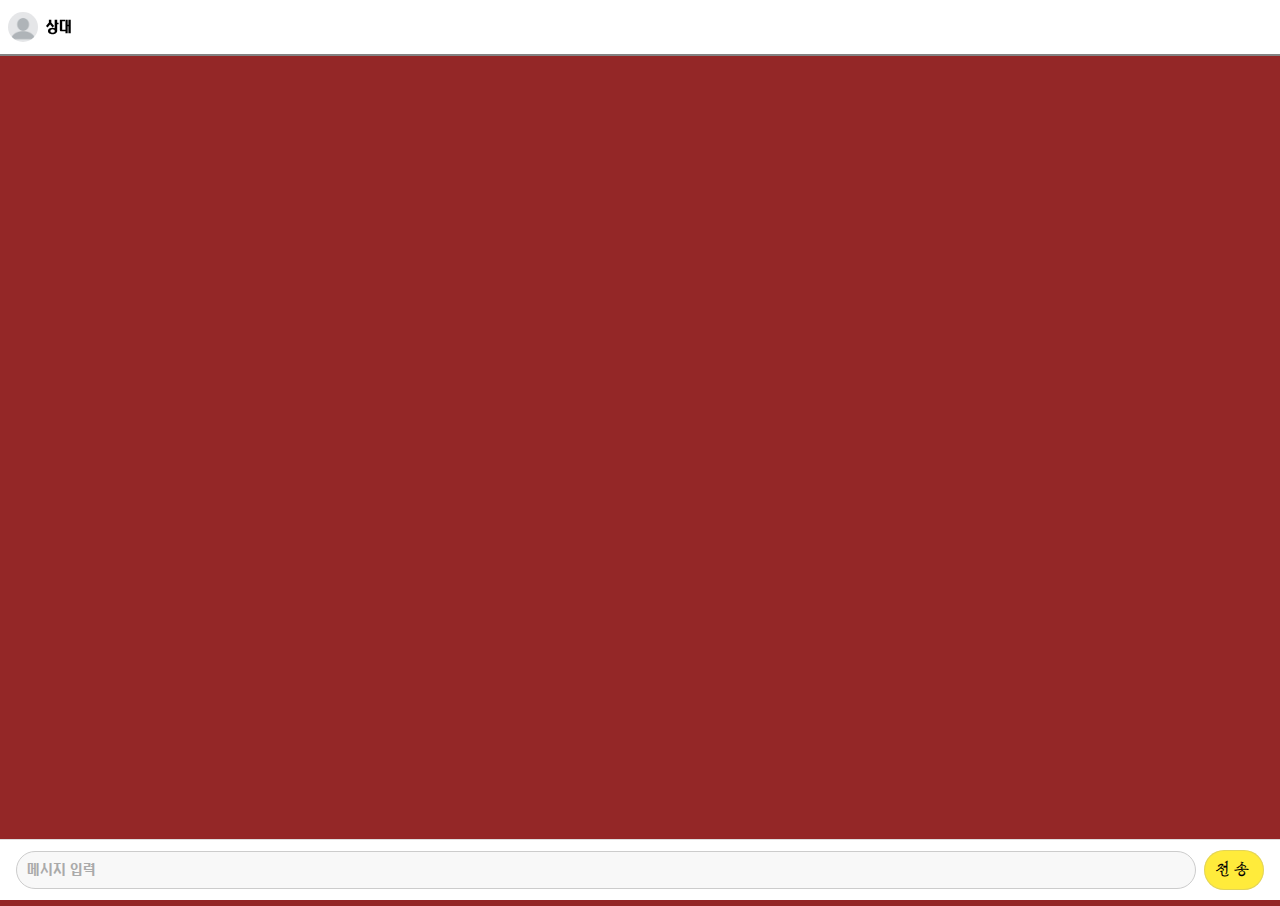
<file: chat.html>
<!DOCTYPE html>
<html lang="ko">
<head>
  <meta charset="UTF-8">
  <title>1:1 채팅</title>
  <link rel="stylesheet" href="assets/css/main.css">
  <style>
    body {
      background-color: #942727;
      margin: 0;
      padding: 0;
      display: flex;
      flex-direction: column;
      height: 100vh;
      overflow: hidden;
    }

    header#header {
      display: flex;
      justify-content: space-between;
      align-items: center;
      padding: 4px 8px;
      border-bottom: 2px solid #838383;
      background-color: #fff;
    }

    #chat-profile {
      display: flex;
      align-items: center;
      gap: 8px;
    }

    .author-avatar {
      width: 30px;
      height: 30px;
      border-radius: 50%;
      object-fit: cover;
    }

    .author-nickname {
      font-weight: bold;
      font-size: 14px;
      color:#000;
    }
    #chat-box {
      flex: 1;
      overflow-y: auto;
      padding: 10px;
      background-color: #942727;
    }

    .message {
      display: flex;
      margin-bottom: 8px;
      max-width: 80%;
      clear: both;
    }

    .me {
      justify-content: flex-end;
      margin-left: auto;
    }

    .them {
      justify-content: flex-start;
    }

    .tokie {
      padding: 8px 12px;
      border-radius: 16px;
      font-size: 14px;
      position: relative;
      white-space: pre-wrap;
      word-break: break-word;
    }

    .me .tokie {
      background-color: #e7a0a0;
      color: #000;
      border-bottom-right-radius: 0;
    }

    .them .tokie {
      background-color: #a0c0e7;
      color: #000;
      border-bottom-left-radius: 0;
    }

    /* 입력창 */
    #chat-input-box {
      display: flex;
      align-items: center;
      padding: 10px 16px;
      border-top: 1px solid #ddd;
      background-color: #fff;
    }

    #chat-input {
      flex: 1;
      padding: 10px;
      border-radius: 20px;
      border: 1px solid #ccc;
      font-size: 14px;
      outline: none;
      color: #000;
    }

    #send-btn {
      margin-left: 8px;
      height: 40px;
      width: 60px;
      padding: 6px 12px;
      font-family: "다카포";
      font-size: 15px;
      background-color: #ffeb3b;
      border: none;
      border-radius: 20px;
      font-weight: bold;
      cursor: pointer;
      display: flex;
      align-items: center;
      justify-content: center;
    }

    /* 스크롤바 */
    .chat-page ::-webkit-scrollbar {
      width: 12px;
      background-color: #838383;
      border-radius: 10px;
    }

    .chat-page ::-webkit-scrollbar-thumb {
      border-radius: 10px;
      background-color: #829cad;
      background-image: -webkit-linear-gradient(90deg,
                        transparent,
                        rgba(0, 0, 0, 0.4) 50%,
                        transparent,
                        transparent);
    }

    .chat-page ::-webkit-scrollbar-track {
      -webkit-box-shadow: inset 0 0 6px rgba(0,0,0,0.9);
      border-radius: 10px;
      background-color: #CCCCCC;
    }
  </style>
</head>

<body class="chat-page">
  <header id="header">
    <div id="chat-profile">
      <img id="chat-avatar" class="author-avatar" src="images/익명.jpg" alt="상대방">
      <span id="chat-nickname" class="author-nickname">상대</span>
    </div>
    
  </header>

  <div id="chat-box"></div>

  <div id="chat-input-box">
    <input type="text" id="chat-input" placeholder="메시지 입력" />
    <button id="send-btn" onclick="sendMessage()">전송</button>
  </div>

  <script>
    const params = new URLSearchParams(location.search);
    const targetId = params.get("target");
    const targetName = params.get("name") || "상대";
    const currentUser = JSON.parse(localStorage.getItem("currentUser"));
    const targetAvatar = params.get("avatar") || "images/익명.jpg";
    document.getElementById("chat-avatar").src = targetAvatar;
    document.getElementById("chat-nickname").textContent = targetName;

    const chatKey = `chat_${currentUser.id}_${targetId}`;
    const reverseChatKey = `chat_${targetId}_${currentUser.id}`;
    const lastReadKey = `lastRead_${targetId}`;

    function loadChat() {
      const chatData = JSON.parse(localStorage.getItem(chatKey)) || [];
      const reverseData = JSON.parse(localStorage.getItem(reverseChatKey)) || [];
      const merged = [...chatData, ...reverseData];
      merged.sort((a, b) => a.time - b.time);

      const chatBox = document.getElementById("chat-box");
      const shouldScroll = chatBox.scrollTop + chatBox.clientHeight >= chatBox.scrollHeight - 10;
      chatBox.innerHTML = "";
      merged.forEach(msg => {
        const wrapper = document.createElement("div");
        wrapper.className = `message ${msg.name === currentUser.nickname ? 'me' : 'them'}`;

        const bubble = document.createElement("div");
        bubble.className = "tokie";
        bubble.textContent = msg.text;

        wrapper.appendChild(bubble);
        chatBox.appendChild(wrapper);
      });

      if (shouldScroll) {
        chatBox.scrollTop = chatBox.scrollHeight;
      }
    }

    function sendMessage() {
      const input = document.getElementById("chat-input");
      const text = input.value.trim();
      if (!text) return;

      const chatData = JSON.parse(localStorage.getItem(chatKey)) || [];
      const msg = {
        text,
        name: currentUser.nickname,
        time: Date.now()
      };
      chatData.push(msg);
      localStorage.setItem(chatKey, JSON.stringify(chatData));

      input.value = "";
      loadChat();
    }

    window.sendMessage = sendMessage;

    document.getElementById("chat-input").addEventListener("keydown", e => {
      if (e.key === "Enter") sendMessage();
    });

    loadChat();
    setInterval(loadChat, 1000);
  </script>

  <script src="assets/js/jquery.min.js"></script>
  <script src="assets/js/browser.min.js"></script>
  <script src="assets/js/breakpoints.min.js"></script>
  <script src="assets/js/util.js"></script>
  <script src="assets/js/main.js"></script>
  <script src="login-status.js" defer></script>
</body>
</html>
</file>
<file: assets/css/main.css>
@import url(fontawesome-all.min.css);
@import url("https://fonts.googleapis.com/css?family=Source+Sans+Pro:400,700|Raleway:400,800,900");
@font-face {
    font-family: '둥근모';
    src: url('../fonts/DungGeunMo.ttf') format('truetype');
  	}

@font-face {
	font-family: '던파';
	src: url('../fonts/DNFBitBitTTF.ttf') format('truetype');
	}
@font-face {
	font-family: '박다현';
	src: url('../fonts/온글잎\ 박다현체.ttf') format('truetype');
	}
@font-face {
	font-family: '무서비';
	src: url('../fonts/A_Font_with_Serifs.ttf') format('truetype');
	}

@font-face {
	font-family: '마포';
	src: url('../fonts/MapoDPP.ttf') format('truetype');
	}

@font-face {
	font-family: '다카포';
	src: url('../fonts/MapoDacapo.ttf') format('truetype');
	}
#header .logo img {
  height: 50px; 
  object-fit: contain;
  padding-left: 1.5em;
  margin-top: 5px;
}

a.logo,
	#header a.logo,
	#header .logo {
	border-bottom: none !important;
}

.SMN_effect-68 a:hover {
  animation: blur-a 3s ease-out infinite;
  text-shadow: 0px 0px 5px #fff, 0px 0px 7px #fff;
}

.logo-img {
  display: inline-block;
}


/* 모바일에서는 이미지 숨기고 글씨 보이게 */
@media screen and (max-width: 768px) {

  #header .logo {
    display: inline-block;
    vertical-align: top !important;
    margin: 0;
    padding: 0;

  }
  #header .logo img {
    vertical-align: top !important;   /* 기준선을 위로 */
    display: inline-block;
    margin-top: 0 !important;
    margin-bottom: 0 !important;
    padding: 0 !important;
    height: 38px;
    overflow: hidden;
  }
  #header {
    overflow: hidden;          
    height: 50px;            
    display: flex;
    align-items: center;
    justify-content: space-between;
    padding: 0 12px;
    box-sizing: border-box;
  }
}

@media screen and (max-width: 768px) {
  #header nav.links {
    display: none;
  }

  #header nav.main ul {
    display: flex;
    justify-content: flex-end;
    align-items: center;
    gap: 10px;
    padding: 0;
    margin: 0;
  }

  #header .main ul li.search {
    display: inline-block !important;
  }
  #header nav.links ul li::after {
    display: none !important;
  }
}


@keyframes blur-a {
  from {
    text-shadow: 0px 0px 10px #fff, 0px 0px 10px #fff, 0px 0px 25px #fff, 0px 0px 25px #fff, 0px 0px 25px #fff, 0px 0px 25px #fff, 0px 0px 25px #fff, 0px 0px 25px #fff, 0px 0px 50px #fff, 0px 0px 50px #fff, 0px 0px 50px #7B96B8, 0px 0px 150px #7B96B8, 0px 10px 100px #7B96B8, 0px 10px 100px #7B96B8, 0px 10px 100px #7B96B8, 0px 10px 100px #7B96B8, 0px -10px 100px #7B96B8, 0px -10px 100px #7B96B8;
  }
}

#intro header p{
	font-size: 30px !important;
	font-family: "다카포";
}

#intro header h2 {
    color: #ffffff;
}

.blurb h2{
	color: #ffffff;
}

html, body, div, span, applet, object,
iframe, h1, h2, h3, h4, h5, h6, p, blockquote,
pre, a, abbr, acronym, address, big, cite,
code, del, dfn, em, img, ins, kbd, q, s, samp,
small, strike, strong, sub, sup, tt, var, b,
u, i, center, dl, dt, dd, ol, ul, li, fieldset,
form, label, legend, table, caption, tbody,
tfoot, thead, tr, th, td, article, aside,
canvas, details, embed, figure, figcaption,
footer, header, hgroup, menu, nav, output, ruby,
section, summary, time, mark, audio, video {
	margin: 0;
	padding: 0;
	border: 0;
	font-size: 100%;
	font: inherit;
	vertical-align: baseline;}

article, aside, details, figcaption, figure,
footer, header, hgroup, menu, nav, section {
	display: block;}

body {
	line-height: 1;
}

ol, ul {
	list-style: none;
}

blockquote, q {
	quotes: none;
}

	blockquote:before, blockquote:after, q:before, q:after {
		content: '';
		content: none;
	}

table {
	border-collapse: collapse;
	border-spacing: 0;
}

body {
	-webkit-text-size-adjust: none;
}

mark {
	background-color: transparent;
	color: inherit;
}

input::-moz-focus-inner {
	border: 0;
	padding: 0;
}

input, select, textarea {
	-moz-appearance: none;
	-webkit-appearance: none;
	-ms-appearance: none;
	appearance: none;
}

/* Basic */

	@-ms-viewport {
		width: device-width;
	}

	body {
		-ms-overflow-style: scrollbar;
	}

	@media screen and (max-width: 480px) {

		html, body {
			min-width: 320px;
		}

	}

	html {
		box-sizing: border-box;
	}

	*, *:before, *:after {
		box-sizing: inherit;
	}

	body {
		background: #730e0e;
	}

		body.is-preload *, body.is-preload *:before, body.is-preload *:after {
			-moz-animation: none !important;
			-webkit-animation: none !important;
			-ms-animation: none !important;
			animation: none !important;
			-moz-transition: none !important;
			-webkit-transition: none !important;
			-ms-transition: none !important;
			transition: none !important;
		}

/* Type */
	.blurb p { /*어바웃*/
		color: #fcfcfc;
		font-family: "둥근모", Helvetica, sans-serif;
		font-size: 14pt;
		font-weight: 400;
		line-height: 1.75;
	}
	body, input, select, textarea {
		color: #fff3f4;
		font-family: "마포", Helvetica, sans-serif;
		font-size: 14pt;
		font-weight: 400;
		line-height: 1.75;
	}

		@media screen and (max-width: 1680px) {

			body, input, select, textarea {
				font-size: 12pt;
			}

		}

		@media screen and (max-width: 1280px) {

			body, input, select, textarea {
				font-size: 12pt;
			}

		}

		@media screen and (max-width: 980px) {

			body, input, select, textarea {
				font-size: 12pt;
			}

		}

		@media screen and (max-width: 736px) {

			body, input, select, textarea {
				font-size: 12pt;
			}

		}

		@media screen and (max-width: 480px) {

			body, input, select, textarea {
				font-size: 12pt;
			}

		}

	a {
		-moz-transition: color 0.2s ease, border-bottom-color 0.2s ease;
		-webkit-transition: color 0.2s ease, border-bottom-color 0.2s ease;
		-ms-transition: color 0.2s ease, border-bottom-color 0.2s ease;
		transition: color 0.2s ease, border-bottom-color 0.2s ease;
		/*border-bottom: dotted 1px rgba(160, 160, 160, 0.65);*/
		color: inherit;
		text-decoration: none;
	}

		a:before {
			-moz-transition: color 0.2s ease;
			-webkit-transition: color 0.2s ease;
			-ms-transition: color 0.2s ease;
			transition: color 0.2s ease;
		}

		a:hover {
			border-bottom-color: transparent;
			color: #d80c0c !important;
		}

			a:hover:before {
				color: #2ebaae !important;
			}

	strong, b {
		color: #d6d6d6;
		font-weight: 700;
	}

	em, i {
		font-style: italic;
	}

	p {
		margin: 0 0 2em 0;
	}

	h1, h2, h3, h4, h5, h6 {
		color: #ac5e65;
		font-family: "둥근모", Helvetica, sans-serif;
		font-weight: 800;
		letter-spacing: 0.25em;
		line-height: 1.65;
		margin: 0 0 1em 0;
		text-transform: uppercase;
	}

		h1 a, h2 a, h3 a, h4 a, h5 a, h6 a {
			color: inherit;
			border-bottom: 0;
		}

	h2 {
		font-size: 1.1em;
	}

	h3 {
		font-size: 0.9em;
	}

	h4 {
		font-size: 0.7em;
	}

	h5 {
		font-size: 0.7em;
	}

	h6 {
		font-size: 0.7em;
	}

	sub {
		font-size: 0.8em;
		position: relative;
		top: 0.5em;
	}

	sup {
		font-size: 0.8em;
		position: relative;
		top: -0.5em;
	}

	blockquote {
		border-left: solid 4px rgba(160, 160, 160, 0.3);
		font-style: italic;
		margin: 0 0 2em 0;
		padding: 0.5em 0 0.5em 2em;
	}

	code {
		background: rgba(160, 160, 160, 0.075);
		border: solid 1px rgba(160, 160, 160, 0.3);
		font-family: "Courier New", monospace;
		font-size: 0.9em;
		margin: 0 0.25em;
		padding: 0.25em 0.65em;
	}

	pre {
		-webkit-overflow-scrolling: touch;
		font-family: "Courier New", monospace;
		font-size: 0.9em;
		margin: 0 0 2em 0;
	}

		pre code {
			display: block;
			line-height: 1.75em;
			padding: 1em 1.5em;
			overflow-x: auto;
		}

	hr {
		border: 0;
		border-bottom: solid 1px rgba(160, 160, 160, 0.3);
		margin: 2em 0;
	}

		hr.major {
			margin: 3em 0;
		}

	.align-left {
		text-align: left;
	}

	.align-center {
		text-align: center;
	}

	.align-right {
		text-align: right;
	}

/* Row */

	.row {
		display: flex;
		flex-wrap: wrap;
		box-sizing: border-box;
		align-items: stretch;
	}

		.row > * {
			box-sizing: border-box;
		}

		.row.gtr-uniform > * > :last-child {
			margin-bottom: 0;
		}

		.row.aln-left {
			justify-content: flex-start;
		}

		.row.aln-center {
			justify-content: center;
		}

		.row.aln-right {
			justify-content: flex-end;
		}

		.row.aln-top {
			align-items: flex-start;
		}

		.row.aln-middle {
			align-items: center;
		}

		.row.aln-bottom {
			align-items: flex-end;
		}

		.row > .imp {
			order: -1;
		}

		.row > .col-1 {
			width: 8.33333%;
		}

		.row > .off-1 {
			margin-left: 8.33333%;
		}

		.row > .col-2 {
			width: 16.66667%;
		}

		.row > .off-2 {
			margin-left: 16.66667%;
		}

		.row > .col-3 {
			width: 25%;
		}

		.row > .off-3 {
			margin-left: 25%;
		}

		.row > .col-4 {
			width: 33.33333%;
		}

		.row > .off-4 {
			margin-left: 33.33333%;
		}

		.row > .col-5 {
			width: 41.66667%;
		}

		.row > .off-5 {
			margin-left: 41.66667%;
		}

		.row > .col-6 {
			width: 50%;
		}

		.row > .off-6 {
			margin-left: 50%;
		}

		.row > .col-7 {
			width: 58.33333%;
		}

		.row > .off-7 {
			margin-left: 58.33333%;
		}

		.row > .col-8 {
			width: 66.66667%;
		}

		.row > .off-8 {
			margin-left: 66.66667%;
		}

		.row > .col-9 {
			width: 75%;
		}

		.row > .off-9 {
			margin-left: 75%;
		}

		.row > .col-10 {
			width: 83.33333%;
		}

		.row > .off-10 {
			margin-left: 83.33333%;
		}

		.row > .col-11 {
			width: 91.66667%;
		}

		.row > .off-11 {
			margin-left: 91.66667%;
		}

		.row > .col-12 {
			width: 100%;
		}

		.row > .off-12 {
			margin-left: 100%;
		}

		.row.gtr-0 {
			margin-top: 0;
			margin-left: 0em;
		}

			.row.gtr-0 > * {
				padding: 0 0 0 0em;
			}

			.row.gtr-0.gtr-uniform {
				margin-top: 0em;
			}

				.row.gtr-0.gtr-uniform > * {
					padding-top: 0em;
				}

		.row.gtr-25 {
			margin-top: 0;
			margin-left: -0.25em;
		}

			.row.gtr-25 > * {
				padding: 0 0 0 0.25em;
			}

			.row.gtr-25.gtr-uniform {
				margin-top: -0.25em;
			}

				.row.gtr-25.gtr-uniform > * {
					padding-top: 0.25em;
				}

		.row.gtr-50 {
			margin-top: 0;
			margin-left: -0.5em;
		}

			.row.gtr-50 > * {
				padding: 0 0 0 0.5em;
			}

			.row.gtr-50.gtr-uniform {
				margin-top: -0.5em;
			}

				.row.gtr-50.gtr-uniform > * {
					padding-top: 0.5em;
				}

		.row {
			margin-top: 0;
			margin-left: -1em;
		}

			.row > * {
				padding: 0 0 0 1em;
			}

			.row.gtr-uniform {
				margin-top: -1em;
			}

				.row.gtr-uniform > * {
					padding-top: 1em;
				}

		.row.gtr-150 {
			margin-top: 0;
			margin-left: -1.5em;
		}

			.row.gtr-150 > * {
				padding: 0 0 0 1.5em;
			}

			.row.gtr-150.gtr-uniform {
				margin-top: -1.5em;
			}

				.row.gtr-150.gtr-uniform > * {
					padding-top: 1.5em;
				}

		.row.gtr-200 {
			margin-top: 0;
			margin-left: -2em;
		}

			.row.gtr-200 > * {
				padding: 0 0 0 2em;
			}

			.row.gtr-200.gtr-uniform {
				margin-top: -2em;
			}

				.row.gtr-200.gtr-uniform > * {
					padding-top: 2em;
				}

		@media screen and (max-width: 1680px) {

			.row {
				display: flex;
				flex-wrap: wrap;
				box-sizing: border-box;
				align-items: stretch;
			}

				.row > * {
					box-sizing: border-box;
				}

				.row.gtr-uniform > * > :last-child {
					margin-bottom: 0;
				}

				.row.aln-left {
					justify-content: flex-start;
				}

				.row.aln-center {
					justify-content: center;
				}

				.row.aln-right {
					justify-content: flex-end;
				}

				.row.aln-top {
					align-items: flex-start;
				}

				.row.aln-middle {
					align-items: center;
				}

				.row.aln-bottom {
					align-items: flex-end;
				}

				.row > .imp-xlarge {
					order: -1;
				}

				.row > .col-1-xlarge {
					width: 8.33333%;
				}

				.row > .off-1-xlarge {
					margin-left: 8.33333%;
				}

				.row > .col-2-xlarge {
					width: 16.66667%;
				}

				.row > .off-2-xlarge {
					margin-left: 16.66667%;
				}

				.row > .col-3-xlarge {
					width: 25%;
				}

				.row > .off-3-xlarge {
					margin-left: 25%;
				}

				.row > .col-4-xlarge {
					width: 33.33333%;
				}

				.row > .off-4-xlarge {
					margin-left: 33.33333%;
				}

				.row > .col-5-xlarge {
					width: 41.66667%;
				}

				.row > .off-5-xlarge {
					margin-left: 41.66667%;
				}

				.row > .col-6-xlarge {
					width: 50%;
				}

				.row > .off-6-xlarge {
					margin-left: 50%;
				}

				.row > .col-7-xlarge {
					width: 58.33333%;
				}

				.row > .off-7-xlarge {
					margin-left: 58.33333%;
				}

				.row > .col-8-xlarge {
					width: 66.66667%;
				}

				.row > .off-8-xlarge {
					margin-left: 66.66667%;
				}

				.row > .col-9-xlarge {
					width: 75%;
				}

				.row > .off-9-xlarge {
					margin-left: 75%;
				}

				.row > .col-10-xlarge {
					width: 83.33333%;
				}

				.row > .off-10-xlarge {
					margin-left: 83.33333%;
				}

				.row > .col-11-xlarge {
					width: 91.66667%;
				}

				.row > .off-11-xlarge {
					margin-left: 91.66667%;
				}

				.row > .col-12-xlarge {
					width: 100%;
				}

				.row > .off-12-xlarge {
					margin-left: 100%;
				}

				.row.gtr-0 {
					margin-top: 0;
					margin-left: 0em;
				}

					.row.gtr-0 > * {
						padding: 0 0 0 0em;
					}

					.row.gtr-0.gtr-uniform {
						margin-top: 0em;
					}

						.row.gtr-0.gtr-uniform > * {
							padding-top: 0em;
						}

				.row.gtr-25 {
					margin-top: 0;
					margin-left: -0.25em;
				}

					.row.gtr-25 > * {
						padding: 0 0 0 0.25em;
					}

					.row.gtr-25.gtr-uniform {
						margin-top: -0.25em;
					}

						.row.gtr-25.gtr-uniform > * {
							padding-top: 0.25em;
						}

				.row.gtr-50 {
					margin-top: 0;
					margin-left: -0.5em;
				}

					.row.gtr-50 > * {
						padding: 0 0 0 0.5em;
					}

					.row.gtr-50.gtr-uniform {
						margin-top: -0.5em;
					}

						.row.gtr-50.gtr-uniform > * {
							padding-top: 0.5em;
						}

				.row {
					margin-top: 0;
					margin-left: -1em;
				}

					.row > * {
						padding: 0 0 0 1em;
					}

					.row.gtr-uniform {
						margin-top: -1em;
					}

						.row.gtr-uniform > * {
							padding-top: 1em;
						}

				.row.gtr-150 {
					margin-top: 0;
					margin-left: -1.5em;
				}

					.row.gtr-150 > * {
						padding: 0 0 0 1.5em;
					}

					.row.gtr-150.gtr-uniform {
						margin-top: -1.5em;
					}

						.row.gtr-150.gtr-uniform > * {
							padding-top: 1.5em;
						}

				.row.gtr-200 {
					margin-top: 0;
					margin-left: -2em;
				}

					.row.gtr-200 > * {
						padding: 0 0 0 2em;
					}

					.row.gtr-200.gtr-uniform {
						margin-top: -2em;
					}

						.row.gtr-200.gtr-uniform > * {
							padding-top: 2em;
						}

		}

		@media screen and (max-width: 1280px) {

			.row {
				display: flex;
				flex-wrap: wrap;
				box-sizing: border-box;
				align-items: stretch;
			}

				.row > * {
					box-sizing: border-box;
				}

				.row.gtr-uniform > * > :last-child {
					margin-bottom: 0;
				}

				.row.aln-left {
					justify-content: flex-start;
				}

				.row.aln-center {
					justify-content: center;
				}

				.row.aln-right {
					justify-content: flex-end;
				}

				.row.aln-top {
					align-items: flex-start;
				}

				.row.aln-middle {
					align-items: center;
				}

				.row.aln-bottom {
					align-items: flex-end;
				}

				.row > .imp-large {
					order: -1;
				}

				.row > .col-1-large {
					width: 8.33333%;
				}

				.row > .off-1-large {
					margin-left: 8.33333%;
				}

				.row > .col-2-large {
					width: 16.66667%;
				}

				.row > .off-2-large {
					margin-left: 16.66667%;
				}

				.row > .col-3-large {
					width: 25%;
				}

				.row > .off-3-large {
					margin-left: 25%;
				}

				.row > .col-4-large {
					width: 33.33333%;
				}

				.row > .off-4-large {
					margin-left: 33.33333%;
				}

				.row > .col-5-large {
					width: 41.66667%;
				}

				.row > .off-5-large {
					margin-left: 41.66667%;
				}

				.row > .col-6-large {
					width: 50%;
				}

				.row > .off-6-large {
					margin-left: 50%;
				}

				.row > .col-7-large {
					width: 58.33333%;
				}

				.row > .off-7-large {
					margin-left: 58.33333%;
				}

				.row > .col-8-large {
					width: 66.66667%;
				}

				.row > .off-8-large {
					margin-left: 66.66667%;
				}

				.row > .col-9-large {
					width: 75%;
				}

				.row > .off-9-large {
					margin-left: 75%;
				}

				.row > .col-10-large {
					width: 83.33333%;
				}

				.row > .off-10-large {
					margin-left: 83.33333%;
				}

				.row > .col-11-large {
					width: 91.66667%;
				}

				.row > .off-11-large {
					margin-left: 91.66667%;
				}

				.row > .col-12-large {
					width: 100%;
				}

				.row > .off-12-large {
					margin-left: 100%;
				}

				.row.gtr-0 {
					margin-top: 0;
					margin-left: 0em;
				}

					.row.gtr-0 > * {
						padding: 0 0 0 0em;
					}

					.row.gtr-0.gtr-uniform {
						margin-top: 0em;
					}

						.row.gtr-0.gtr-uniform > * {
							padding-top: 0em;
						}

				.row.gtr-25 {
					margin-top: 0;
					margin-left: -0.25em;
				}

					.row.gtr-25 > * {
						padding: 0 0 0 0.25em;
					}

					.row.gtr-25.gtr-uniform {
						margin-top: -0.25em;
					}

						.row.gtr-25.gtr-uniform > * {
							padding-top: 0.25em;
						}

				.row.gtr-50 {
					margin-top: 0;
					margin-left: -0.5em;
				}

					.row.gtr-50 > * {
						padding: 0 0 0 0.5em;
					}

					.row.gtr-50.gtr-uniform {
						margin-top: -0.5em;
					}

						.row.gtr-50.gtr-uniform > * {
							padding-top: 0.5em;
						}

				.row {
					margin-top: 0;
					margin-left: -1em;
				}

					.row > * {
						padding: 0 0 0 1em;
					}

					.row.gtr-uniform {
						margin-top: -1em;
					}

						.row.gtr-uniform > * {
							padding-top: 1em;
						}

				.row.gtr-150 {
					margin-top: 0;
					margin-left: -1.5em;
				}

					.row.gtr-150 > * {
						padding: 0 0 0 1.5em;
					}

					.row.gtr-150.gtr-uniform {
						margin-top: -1.5em;
					}

						.row.gtr-150.gtr-uniform > * {
							padding-top: 1.5em;
						}

				.row.gtr-200 {
					margin-top: 0;
					margin-left: -2em;
				}

					.row.gtr-200 > * {
						padding: 0 0 0 2em;
					}

					.row.gtr-200.gtr-uniform {
						margin-top: -2em;
					}

						.row.gtr-200.gtr-uniform > * {
							padding-top: 2em;
						}

		}

		@media screen and (max-width: 980px) {

			.row {
				display: flex;
				flex-wrap: wrap;
				box-sizing: border-box;
				align-items: stretch;
			}

				.row > * {
					box-sizing: border-box;
				}

				.row.gtr-uniform > * > :last-child {
					margin-bottom: 0;
				}

				.row.aln-left {
					justify-content: flex-start;
				}

				.row.aln-center {
					justify-content: center;
				}

				.row.aln-right {
					justify-content: flex-end;
				}

				.row.aln-top {
					align-items: flex-start;
				}

				.row.aln-middle {
					align-items: center;
				}

				.row.aln-bottom {
					align-items: flex-end;
				}

				.row > .imp-medium {
					order: -1;
				}

				.row > .col-1-medium {
					width: 8.33333%;
				}

				.row > .off-1-medium {
					margin-left: 8.33333%;
				}

				.row > .col-2-medium {
					width: 16.66667%;
				}

				.row > .off-2-medium {
					margin-left: 16.66667%;
				}

				.row > .col-3-medium {
					width: 25%;
				}

				.row > .off-3-medium {
					margin-left: 25%;
				}

				.row > .col-4-medium {
					width: 33.33333%;
				}

				.row > .off-4-medium {
					margin-left: 33.33333%;
				}

				.row > .col-5-medium {
					width: 41.66667%;
				}

				.row > .off-5-medium {
					margin-left: 41.66667%;
				}

				.row > .col-6-medium {
					width: 50%;
				}

				.row > .off-6-medium {
					margin-left: 50%;
				}

				.row > .col-7-medium {
					width: 58.33333%;
				}

				.row > .off-7-medium {
					margin-left: 58.33333%;
				}

				.row > .col-8-medium {
					width: 66.66667%;
				}

				.row > .off-8-medium {
					margin-left: 66.66667%;
				}

				.row > .col-9-medium {
					width: 75%;
				}

				.row > .off-9-medium {
					margin-left: 75%;
				}

				.row > .col-10-medium {
					width: 83.33333%;
				}

				.row > .off-10-medium {
					margin-left: 83.33333%;
				}

				.row > .col-11-medium {
					width: 91.66667%;
				}

				.row > .off-11-medium {
					margin-left: 91.66667%;
				}

				.row > .col-12-medium {
					width: 100%;
				}

				.row > .off-12-medium {
					margin-left: 100%;
				}

				.row.gtr-0 {
					margin-top: 0;
					margin-left: 0em;
				}

					.row.gtr-0 > * {
						padding: 0 0 0 0em;
					}

					.row.gtr-0.gtr-uniform {
						margin-top: 0em;
					}

						.row.gtr-0.gtr-uniform > * {
							padding-top: 0em;
						}

				.row.gtr-25 {
					margin-top: 0;
					margin-left: -0.25em;
				}

					.row.gtr-25 > * {
						padding: 0 0 0 0.25em;
					}

					.row.gtr-25.gtr-uniform {
						margin-top: -0.25em;
					}

						.row.gtr-25.gtr-uniform > * {
							padding-top: 0.25em;
						}

				.row.gtr-50 {
					margin-top: 0;
					margin-left: -0.5em;
				}

					.row.gtr-50 > * {
						padding: 0 0 0 0.5em;
					}

					.row.gtr-50.gtr-uniform {
						margin-top: -0.5em;
					}

						.row.gtr-50.gtr-uniform > * {
							padding-top: 0.5em;
						}

				.row {
					margin-top: 0;
					margin-left: -1em;
				}

					.row > * {
						padding: 0 0 0 1em;
					}

					.row.gtr-uniform {
						margin-top: -1em;
					}

						.row.gtr-uniform > * {
							padding-top: 1em;
						}

				.row.gtr-150 {
					margin-top: 0;
					margin-left: -1.5em;
				}

					.row.gtr-150 > * {
						padding: 0 0 0 1.5em;
					}

					.row.gtr-150.gtr-uniform {
						margin-top: -1.5em;
					}

						.row.gtr-150.gtr-uniform > * {
							padding-top: 1.5em;
						}

				.row.gtr-200 {
					margin-top: 0;
					margin-left: -2em;
				}

					.row.gtr-200 > * {
						padding: 0 0 0 2em;
					}

					.row.gtr-200.gtr-uniform {
						margin-top: -2em;
					}

						.row.gtr-200.gtr-uniform > * {
							padding-top: 2em;
						}

		}

		@media screen and (max-width: 736px) {

			.row {
				display: flex;
				flex-wrap: wrap;
				box-sizing: border-box;
				align-items: stretch;
			}

				.row > * {
					box-sizing: border-box;
				}

				.row.gtr-uniform > * > :last-child {
					margin-bottom: 0;
				}

				.row.aln-left {
					justify-content: flex-start;
				}

				.row.aln-center {
					justify-content: center;
				}

				.row.aln-right {
					justify-content: flex-end;
				}

				.row.aln-top {
					align-items: flex-start;
				}

				.row.aln-middle {
					align-items: center;
				}

				.row.aln-bottom {
					align-items: flex-end;
				}

				.row > .imp-small {
					order: -1;
				}

				.row > .col-1-small {
					width: 8.33333%;
				}

				.row > .off-1-small {
					margin-left: 8.33333%;
				}

				.row > .col-2-small {
					width: 16.66667%;
				}

				.row > .off-2-small {
					margin-left: 16.66667%;
				}

				.row > .col-3-small {
					width: 25%;
				}

				.row > .off-3-small {
					margin-left: 25%;
				}

				.row > .col-4-small {
					width: 33.33333%;
				}

				.row > .off-4-small {
					margin-left: 33.33333%;
				}

				.row > .col-5-small {
					width: 41.66667%;
				}

				.row > .off-5-small {
					margin-left: 41.66667%;
				}

				.row > .col-6-small {
					width: 50%;
				}

				.row > .off-6-small {
					margin-left: 50%;
				}

				.row > .col-7-small {
					width: 58.33333%;
				}

				.row > .off-7-small {
					margin-left: 58.33333%;
				}

				.row > .col-8-small {
					width: 66.66667%;
				}

				.row > .off-8-small {
					margin-left: 66.66667%;
				}

				.row > .col-9-small {
					width: 75%;
				}

				.row > .off-9-small {
					margin-left: 75%;
				}

				.row > .col-10-small {
					width: 83.33333%;
				}

				.row > .off-10-small {
					margin-left: 83.33333%;
				}

				.row > .col-11-small {
					width: 91.66667%;
				}

				.row > .off-11-small {
					margin-left: 91.66667%;
				}

				.row > .col-12-small {
					width: 100%;
				}

				.row > .off-12-small {
					margin-left: 100%;
				}

				.row.gtr-0 {
					margin-top: 0;
					margin-left: 0em;
				}

					.row.gtr-0 > * {
						padding: 0 0 0 0em;
					}

					.row.gtr-0.gtr-uniform {
						margin-top: 0em;
					}

						.row.gtr-0.gtr-uniform > * {
							padding-top: 0em;
						}

				.row.gtr-25 {
					margin-top: 0;
					margin-left: -0.25em;
				}

					.row.gtr-25 > * {
						padding: 0 0 0 0.25em;
					}

					.row.gtr-25.gtr-uniform {
						margin-top: -0.25em;
					}

						.row.gtr-25.gtr-uniform > * {
							padding-top: 0.25em;
						}

				.row.gtr-50 {
					margin-top: 0;
					margin-left: -0.5em;
				}

					.row.gtr-50 > * {
						padding: 0 0 0 0.5em;
					}

					.row.gtr-50.gtr-uniform {
						margin-top: -0.5em;
					}

						.row.gtr-50.gtr-uniform > * {
							padding-top: 0.5em;
						}

				.row {
					margin-top: 0;
					margin-left: -1em;
				}

					.row > * {
						padding: 0 0 0 1em;
					}

					.row.gtr-uniform {
						margin-top: -1em;
					}

						.row.gtr-uniform > * {
							padding-top: 1em;
						}

				.row.gtr-150 {
					margin-top: 0;
					margin-left: -1.5em;
				}

					.row.gtr-150 > * {
						padding: 0 0 0 1.5em;
					}

					.row.gtr-150.gtr-uniform {
						margin-top: -1.5em;
					}

						.row.gtr-150.gtr-uniform > * {
							padding-top: 1.5em;
						}

				.row.gtr-200 {
					margin-top: 0;
					margin-left: -2em;
				}

					.row.gtr-200 > * {
						padding: 0 0 0 2em;
					}

					.row.gtr-200.gtr-uniform {
						margin-top: -2em;
					}

						.row.gtr-200.gtr-uniform > * {
							padding-top: 2em;
						}

		}

		@media screen and (max-width: 480px) {

			.row {
				display: flex;
				flex-wrap: wrap;
				box-sizing: border-box;
				align-items: stretch;
			}

				.row > * {
					box-sizing: border-box;
				}

				.row.gtr-uniform > * > :last-child {
					margin-bottom: 0;
				}

				.row.aln-left {
					justify-content: flex-start;
				}

				.row.aln-center {
					justify-content: center;
				}

				.row.aln-right {
					justify-content: flex-end;
				}

				.row.aln-top {
					align-items: flex-start;
				}

				.row.aln-middle {
					align-items: center;
				}

				.row.aln-bottom {
					align-items: flex-end;
				}

				.row > .imp-xsmall {
					order: -1;
				}

				.row > .col-1-xsmall {
					width: 8.33333%;
				}

				.row > .off-1-xsmall {
					margin-left: 8.33333%;
				}

				.row > .col-2-xsmall {
					width: 16.66667%;
				}

				.row > .off-2-xsmall {
					margin-left: 16.66667%;
				}

				.row > .col-3-xsmall {
					width: 25%;
				}

				.row > .off-3-xsmall {
					margin-left: 25%;
				}

				.row > .col-4-xsmall {
					width: 33.33333%;
				}

				.row > .off-4-xsmall {
					margin-left: 33.33333%;
				}

				.row > .col-5-xsmall {
					width: 41.66667%;
				}

				.row > .off-5-xsmall {
					margin-left: 41.66667%;
				}

				.row > .col-6-xsmall {
					width: 50%;
				}

				.row > .off-6-xsmall {
					margin-left: 50%;
				}

				.row > .col-7-xsmall {
					width: 58.33333%;
				}

				.row > .off-7-xsmall {
					margin-left: 58.33333%;
				}

				.row > .col-8-xsmall {
					width: 66.66667%;
				}

				.row > .off-8-xsmall {
					margin-left: 66.66667%;
				}

				.row > .col-9-xsmall {
					width: 75%;
				}

				.row > .off-9-xsmall {
					margin-left: 75%;
				}

				.row > .col-10-xsmall {
					width: 83.33333%;
				}

				.row > .off-10-xsmall {
					margin-left: 83.33333%;
				}

				.row > .col-11-xsmall {
					width: 91.66667%;
				}

				.row > .off-11-xsmall {
					margin-left: 91.66667%;
				}

				.row > .col-12-xsmall {
					width: 100%;
				}

				.row > .off-12-xsmall {
					margin-left: 100%;
				}

				.row.gtr-0 {
					margin-top: 0;
					margin-left: 0em;
				}

					.row.gtr-0 > * {
						padding: 0 0 0 0em;
					}

					.row.gtr-0.gtr-uniform {
						margin-top: 0em;
					}

						.row.gtr-0.gtr-uniform > * {
							padding-top: 0em;
						}

				.row.gtr-25 {
					margin-top: 0;
					margin-left: -0.25em;
				}

					.row.gtr-25 > * {
						padding: 0 0 0 0.25em;
					}

					.row.gtr-25.gtr-uniform {
						margin-top: -0.25em;
					}

						.row.gtr-25.gtr-uniform > * {
							padding-top: 0.25em;
						}

				.row.gtr-50 {
					margin-top: 0;
					margin-left: -0.5em;
				}

					.row.gtr-50 > * {
						padding: 0 0 0 0.5em;
					}

					.row.gtr-50.gtr-uniform {
						margin-top: -0.5em;
					}

						.row.gtr-50.gtr-uniform > * {
							padding-top: 0.5em;
						}

				.row {
					margin-top: 0;
					margin-left: -1em;
				}

					.row > * {
						padding: 0 0 0 1em;
					}

					.row.gtr-uniform {
						margin-top: -1em;
					}

						.row.gtr-uniform > * {
							padding-top: 1em;
						}

				.row.gtr-150 {
					margin-top: 0;
					margin-left: -1.5em;
				}

					.row.gtr-150 > * {
						padding: 0 0 0 1.5em;
					}

					.row.gtr-150.gtr-uniform {
						margin-top: -1.5em;
					}

						.row.gtr-150.gtr-uniform > * {
							padding-top: 1.5em;
						}

				.row.gtr-200 {
					margin-top: 0;
					margin-left: -2em;
				}

					.row.gtr-200 > * {
						padding: 0 0 0 2em;
					}

					.row.gtr-200.gtr-uniform {
						margin-top: -2em;
					}

						.row.gtr-200.gtr-uniform > * {
							padding-top: 2em;
						}

		}

/* Author */

	.author {
		display: -moz-flex;
		display: -webkit-flex;
		display: -ms-flex;
		display: flex;
		-moz-flex-direction: row;
		-webkit-flex-direction: row;
		-ms-flex-direction: row;
		flex-direction: row;
		-moz-align-items: center;
		-webkit-align-items: center;
		-ms-align-items: center;
		align-items: center;
		-moz-justify-content: -moz-flex-end;
		-webkit-justify-content: -webkit-flex-end;
		-ms-justify-content: -ms-flex-end;
		justify-content: flex-end;
		border-bottom: 0;
		font-family: "마포", Helvetica, sans-serif;
		font-size: 0.6em;
		font-weight: 400;
		letter-spacing: 0.25em;
		text-transform: uppercase;
		white-space: nowrap;
	}

		.author .name {
			-moz-transition: border-bottom-color 0.2s ease;
			-webkit-transition: border-bottom-color 0.2s ease;
			-ms-transition: border-bottom-color 0.2s ease;
			transition: border-bottom-color 0.2s ease;
			border-bottom: dotted 1px rgba(160, 160, 160, 0.65);
			display: block;
			margin: 0 1.5em 0 0;
		}

		.author img {
			border-radius: 100%;
			display: block;
			width: 4em;
		}

		.author:hover .name {
			border-bottom-color: transparent;
		}

/* Blurb */

	.blurb h2 {
		font-size: 0.8em;
		margin: 0 0 1.5em 0;
	}

	.blurb h3 {
		font-size: 0.7em;
	}

	.blurb p {
		font-size: 0.9em;
	}

/* Box */

	.box {
		border: solid 1px rgba(160, 160, 160, 0.3);
		margin-bottom: 2em;
		padding: 1.5em;
	}

		.box > :last-child,
		.box > :last-child > :last-child,
		.box > :last-child > :last-child > :last-child {
			margin-bottom: 0;
		}

		.box.alt {
			border: 0;
			border-radius: 0;
			padding: 0;
		}

/* Button */

	input[type="submit"],
	input[type="reset"],
	input[type="button"],
	button,
	.button {
		-moz-appearance: none;
		-webkit-appearance: none;
		-ms-appearance: none;
		appearance: none;
		-moz-transition: background-color 0.2s ease, box-shadow 0.2s ease, color 0.2s ease;
		-webkit-transition: background-color 0.2s ease, box-shadow 0.2s ease, color 0.2s ease;
		-ms-transition: background-color 0.2s ease, box-shadow 0.2s ease, color 0.2s ease;
		transition: background-color 0.2s ease, box-shadow 0.2s ease, color 0.2s ease;
		background-color: transparent;
		border: 0;
		box-shadow: inset 0 0 0 1px rgba(160, 160, 160, 0.3);
		color: #000000 !important;
		cursor: pointer;
		display: inline-block;
		font-family: "마포", Helvetica, sans-serif;
		font-size: 0.7em;
		font-weight: 800;
		height: 4.8125em;
		letter-spacing: 0.25em;
		line-height: 4.8125em;
		padding: 0 2.5em;
		text-align: center;
		text-decoration: none;
		text-transform: uppercase;
		white-space: nowrap;
	}

		input[type="submit"]:hover,
		input[type="reset"]:hover,
		input[type="button"]:hover,
		button:hover,
		.button:hover {
			box-shadow: inset 0 0 0 1px #c27d7d;
			color: #c27d7d !important;
		}

			input[type="submit"]:hover:active,
			input[type="reset"]:hover:active,
			input[type="button"]:hover:active,
			button:hover:active,
			.button:hover:active {
				background-color: rgba(46, 186, 174, 0.05);
			}

		input[type="submit"]:before, input[type="submit"]:after,
		input[type="reset"]:before,
		input[type="reset"]:after,
		input[type="button"]:before,
		input[type="button"]:after,
		button:before,
		button:after,
		.button:before,
		.button:after {
			color: #aaaaaa;
			position: relative;
		}

		input[type="submit"]:before,
		input[type="reset"]:before,
		input[type="button"]:before,
		button:before,
		.button:before {
			left: -1em;
			padding: 0 0 0 0.75em;
		}

		input[type="submit"]:after,
		input[type="reset"]:after,
		input[type="button"]:after,
		button:after,
		.button:after {
			left: 1em;
			padding: 0 0.75em 0 0;
		}

		input[type="submit"].fit,
		input[type="reset"].fit,
		input[type="button"].fit,
		button.fit,
		.button.fit {
			width: 100%;
		}

		input[type="submit"].large,
		input[type="reset"].large,
		input[type="button"].large,
		button.large,
		.button.large {
			font-size: 0.7em;
			padding: 0 3em;
		}

		input[type="submit"].small,
		input[type="reset"].small,
		input[type="button"].small,
		button.small,
		.button.small {
			font-size: 0.5em;
		}

		input[type="submit"].disabled, input[type="submit"]:disabled,
		input[type="reset"].disabled,
		input[type="reset"]:disabled,
		input[type="button"].disabled,
		input[type="button"]:disabled,
		button.disabled,
		button:disabled,
		.button.disabled,
		.button:disabled {
			pointer-events: none;
			color: rgba(160, 160, 160, 0.3) !important;
		}

			input[type="submit"].disabled:before, input[type="submit"]:disabled:before,
			input[type="reset"].disabled:before,
			input[type="reset"]:disabled:before,
			input[type="button"].disabled:before,
			input[type="button"]:disabled:before,
			button.disabled:before,
			button:disabled:before,
			.button.disabled:before,
			.button:disabled:before {
				color: rgba(160, 160, 160, 0.3) !important;
			}

/* Form */

	form {
		margin: 0 0 2em 0;
	}

		form.search {
			text-decoration: none;
			position: relative;
		}

			form.search:before {
				-moz-osx-font-smoothing: grayscale;
				-webkit-font-smoothing: antialiased;
				display: inline-block;
				font-style: normal;
				font-variant: normal;
				text-rendering: auto;
				line-height: 1;
				text-transform: none !important;
				font-family: 'Font Awesome 5 Free';
				font-weight: 900;
			}

			form.search:before {
				color: #aaaaaa;
				content: '\f002';
				display: block;
				height: 2.75em;
				left: 0;
				line-height: 2.75em;
				position: absolute;
				text-align: center;
				top: 0;
				width: 2.5em;
			}

			form.search > input:first-child {
				padding-left: 2.5em;
			}

	label {
		color: #3c3b3b;
		display: block;
		font-size: 0.9em;
		font-weight: 700;
		margin: 0 0 1em 0;
	}

	input[type="text"],
	input[type="password"],
	input[type="email"],
	input[type="tel"],
	select,
	textarea {
		-moz-appearance: none;
		-webkit-appearance: none;
		-ms-appearance: none;
		appearance: none;
		background: rgba(160, 160, 160, 0.075);
		border: none;
		border: solid 1px rgba(160, 160, 160, 0.3);
		border-radius: 0;
		color: inherit;
		display: block;
		outline: 0;
		padding: 0 1em;
		text-decoration: none;
		width: 100%;
	}

		input[type="text"]:invalid,
		input[type="password"]:invalid,
		input[type="email"]:invalid,
		input[type="tel"]:invalid,
		select:invalid,
		textarea:invalid {
			box-shadow: none;
		}

		input[type="text"]:focus,
		input[type="password"]:focus,
		input[type="email"]:focus,
		input[type="tel"]:focus,
		select:focus,
		textarea:focus {
			border-color: #2ebaae;
			box-shadow: inset 0 0 0 1px #2ebaae;
		}

	.select-wrapper {
		text-decoration: none;
		display: block;
		position: relative;
	}

		.select-wrapper:before {
			-moz-osx-font-smoothing: grayscale;
			-webkit-font-smoothing: antialiased;
			display: inline-block;
			font-style: normal;
			font-variant: normal;
			text-rendering: auto;
			line-height: 1;
			text-transform: none !important;
			font-family: 'Font Awesome 5 Free';
			font-weight: 900;
		}

		.select-wrapper:before {
			color: rgba(160, 160, 160, 0.3);
			content: '\f078';
			display: block;
			height: 2.75em;
			line-height: 2.75em;
			pointer-events: none;
			position: absolute;
			right: 0;
			text-align: center;
			top: 0;
			width: 2.75em;
		}

		.select-wrapper select::-ms-expand {
			display: none;
		}

	select {
		background-image: url("data:image/svg+xml;charset=utf8,%3Csvg xmlns='http://www.w3.org/2000/svg' width='40' height='40' preserveAspectRatio='none' viewBox='0 0 40 40'%3E%3Cpath d='M9.4,12.3l10.4,10.4l10.4-10.4c0.2-0.2,0.5-0.4,0.9-0.4c0.3,0,0.6,0.1,0.9,0.4l3.3,3.3c0.2,0.2,0.4,0.5,0.4,0.9 c0,0.4-0.1,0.6-0.4,0.9L20.7,31.9c-0.2,0.2-0.5,0.4-0.9,0.4c-0.3,0-0.6-0.1-0.9-0.4L4.3,17.3c-0.2-0.2-0.4-0.5-0.4-0.9 c0-0.4,0.1-0.6,0.4-0.9l3.3-3.3c0.2-0.2,0.5-0.4,0.9-0.4S9.1,12.1,9.4,12.3z' fill='rgba(160, 160, 160, 0.3)' /%3E%3C/svg%3E");
		background-size: 1.25rem;
		background-repeat: no-repeat;
		background-position: calc(100% - 1rem) center;
		height: 2.75em;
		padding-right: 2.75em;
		text-overflow: ellipsis;
	}

		select option {
			color: #d1d1d1;
			background: #ffffff;
		}

		select:focus::-ms-value {
			background-color: transparent;
		}

		select::-ms-expand {
			display: none;
		}

	input[type="text"],
	input[type="password"],
	input[type="email"],
	select {
		height: 2.75em;
	}

	textarea {
		padding: 0.75em 1em;
	}

	input[type="checkbox"],
	input[type="radio"] {
		-moz-appearance: none;
		-webkit-appearance: none;
		-ms-appearance: none;
		appearance: none;
		display: block;
		float: left;
		margin-right: -2em;
		opacity: 0;
		width: 1em;
		z-index: -1;
	}

		input[type="checkbox"] + label,
		input[type="radio"] + label {
			text-decoration: none;
			color: #646464;
			cursor: pointer;
			display: inline-block;
			font-size: 1em;
			font-weight: 400;
			padding-left: 2.4em;
			padding-right: 0.75em;
			position: relative;
		}

			input[type="checkbox"] + label:before,
			input[type="radio"] + label:before {
				-moz-osx-font-smoothing: grayscale;
				-webkit-font-smoothing: antialiased;
				display: inline-block;
				font-style: normal;
				font-variant: normal;
				text-rendering: auto;
				line-height: 1;
				text-transform: none !important;
				font-family: 'Font Awesome 5 Free';
				font-weight: 900;
			}

			input[type="checkbox"] + label:before,
			input[type="radio"] + label:before {
				background: rgba(160, 160, 160, 0.075);
				border: solid 1px rgba(160, 160, 160, 0.3);
				content: '';
				display: inline-block;
				font-size: 0.8em;
				height: 2.0625em;
				left: 0;
				line-height: 2.0625em;
				position: absolute;
				text-align: center;
				top: 0;
				width: 2.0625em;
			}

		input[type="checkbox"]:checked + label:before,
		input[type="radio"]:checked + label:before {
			background: #3c3b3b;
			border-color: #3c3b3b;
			color: #ffffff;
			content: '\f00c';
		}

		input[type="checkbox"]:focus + label:before,
		input[type="radio"]:focus + label:before {
			border-color: #2ebaae;
			box-shadow: 0 0 0 1px #2ebaae;
		}

	input[type="radio"] + label:before {
		border-radius: 100%;
	}

	::-webkit-input-placeholder {
		color: #aaaaaa !important;
		opacity: 1.0;
	}

	:-moz-placeholder {
		color: #aaaaaa !important;
		opacity: 1.0;
	}

	::-moz-placeholder {
		color: #aaaaaa !important;
		opacity: 1.0;
	}

	:-ms-input-placeholder {
		color: #aaaaaa !important;
		opacity: 1.0;
	}

/* Icon */

	.icon {
		text-decoration: none;
		border-bottom: none;
		position: relative;
	}

		.icon:before {
			-moz-osx-font-smoothing: grayscale;
			-webkit-font-smoothing: antialiased;
			display: inline-block;
			font-style: normal;
			font-variant: normal;
			text-rendering: auto;
			line-height: 1;
			text-transform: none !important;
			font-family: 'Font Awesome 5 Free';
			font-weight: 400;
		}

		.icon > .label {
			display: none;
		}

		.icon:before {
			line-height: inherit;
		}

		.icon.solid:before {
			font-weight: 900;
		}

		.icon.brands:before {
			font-family: 'Font Awesome 5 Brands';
		}

		.icon.suffix:before {
			float: right;
		}

/* Image */

	.image {
		border: 0;
		display: inline-block;
		position: relative;
	}

		.image img {
			display: block;
		}

		.image.left, .image.right {
			max-width: 40%;
		}

			.image.left img, .image.right img {
				width: 100%;
			}

		.image.left {
			float: left;
			padding: 0 1.5em 1em 0;
			top: 0.25em;
		}

		.image.right {
			float: right;
			padding: 0 0 1em 1.5em;
			top: 0.25em;
		}

		.image.fit {
			display: block;
			margin: 0 0 2em 0;
			width: 100%;
		}

			.image.fit img {
				width: 100%;
			}

		.image.featured {
			display: block;
			margin: 0 0 3em 0;
			width: 100%;
		}

			.image.featured img {
				width: 100%;
			}

			@media screen and (max-width: 736px) {

				.image.featured {
					margin: 0 0 1.5em 0;
				}

			}

		.image.main {
			display: block;
			margin: 0 0 3em 0;
			width: 100%;
		}

			.image.main img {
				width: 100%;
			}

/* List */

	ol {
		list-style: decimal;
		margin: 0 0 2em 0;
		padding-left: 1.25em;
	}

		ol li {
			padding-left: 0.25em;
		}

	ul {
		list-style: disc;
		margin: 0 0 2em 0;
		padding-left: 1em;
	}

		ul li {
			padding-left: 0.5em;
		}

		ul.alt {
			list-style: none;
			padding-left: 0;
		}

			ul.alt li {
				border-top: solid 1px rgba(160, 160, 160, 0.3);
				padding: 0.5em 0;
			}

				ul.alt li:first-child {
					border-top: 0;
					padding-top: 0;
				}

	dl {
		margin: 0 0 2em 0;
	}

		dl dt {
			display: block;
			font-weight: 700;
			margin: 0 0 1em 0;
		}

		dl dd {
			margin-left: 2em;
		}

/* Actions */

	ul.actions {
		display: -moz-flex;
		display: -webkit-flex;
		display: -ms-flex;
		display: flex;
		cursor: default;
		list-style: none;
		margin-left: -1em;
		padding-left: 0;
	}

		ul.actions li {
			padding: 0 0 0 1em;
			vertical-align: middle;
		}

		ul.actions.special {
			-moz-justify-content: center;
			-webkit-justify-content: center;
			-ms-justify-content: center;
			justify-content: center;
			width: 100%;
			margin-left: 0;
		}

			ul.actions.special li:first-child {
				padding-left: 0;
			}

		ul.actions.stacked {
			-moz-flex-direction: column;
			-webkit-flex-direction: column;
			-ms-flex-direction: column;
			flex-direction: column;
			margin-left: 0;
		}

			ul.actions.stacked li {
				padding: 1.3em 0 0 0;
			}

				ul.actions.stacked li:first-child {
					padding-top: 0;
				}

		ul.actions.fit {
			width: calc(100% + 1em);
		}

			ul.actions.fit li {
				-moz-flex-grow: 1;
				-webkit-flex-grow: 1;
				-ms-flex-grow: 1;
				flex-grow: 1;
				-moz-flex-shrink: 1;
				-webkit-flex-shrink: 1;
				-ms-flex-shrink: 1;
				flex-shrink: 1;
				width: 100%;
			}

				ul.actions.fit li > * {
					width: 100%;
				}

			ul.actions.fit.stacked {
				width: 100%;
			}

		@media screen and (max-width: 480px) {

			ul.actions:not(.fixed) {
				-moz-flex-direction: column;
				-webkit-flex-direction: column;
				-ms-flex-direction: column;
				flex-direction: column;
				margin-left: 0;
				width: 100% !important;
			}

				ul.actions:not(.fixed) li {
					-moz-flex-grow: 1;
					-webkit-flex-grow: 1;
					-ms-flex-grow: 1;
					flex-grow: 1;
					-moz-flex-shrink: 1;
					-webkit-flex-shrink: 1;
					-ms-flex-shrink: 1;
					flex-shrink: 1;
					padding: 1em 0 0 0;
					text-align: center;
					width: 100%;
				}

					ul.actions:not(.fixed) li > * {
						width: 100%;
					}

					ul.actions:not(.fixed) li:first-child {
						padding-top: 0;
					}

					ul.actions:not(.fixed) li input[type="submit"],
					ul.actions:not(.fixed) li input[type="reset"],
					ul.actions:not(.fixed) li input[type="button"],
					ul.actions:not(.fixed) li button,
					ul.actions:not(.fixed) li .button {
						width: 100%;
					}

						ul.actions:not(.fixed) li input[type="submit"].icon:before,
						ul.actions:not(.fixed) li input[type="reset"].icon:before,
						ul.actions:not(.fixed) li input[type="button"].icon:before,
						ul.actions:not(.fixed) li button.icon:before,
						ul.actions:not(.fixed) li .button.icon:before {
							margin-left: -0.5em;
						}

		}

/* Icons */

	ul.icons {
		cursor: default;
		list-style: none;
		padding-left: 0;
	}

		ul.icons li {
			display: inline-block;
			padding: 0 1em 0 0;
		}

			ul.icons li:last-child {
				padding-right: 0;
			}

			ul.icons li > * {
				border: 0;
			}

				ul.icons li > * .label {
					display: none;
				}

/* Posts */
.button {
  background-color: #d7d7d7;   /* 원하는 색상으로 변경 */
  color: rgb(93, 93, 93) !important;     /* 글자색 흰색으로 고정 */
  box-shadow: none;            /* 그림자 제거 (선택) */
}

	ul.posts {
		list-style: none;
		padding: 0;
	}

		ul.s li {
			border-top: dotted 1px rgba(160, 160, 160, 0.3);
			margin: 1.5em 0 0 0;
			padding: 1.5em 0 0 0;
		}

			ul.posts li:first-child {
				border-top: 0;
				margin-top: 0;
				padding-top: 0;
			}

		ul.posts article {
			display: -moz-flex;
			display: -webkit-flex;
			display: -ms-flex;
			display: flex;
			-moz-align-items: -moz-flex-start;
			-webkit-align-items: -webkit-flex-start;
			-ms-align-items: -ms-flex-start;
			align-items: flex-start;
			-moz-flex-direction: row-reverse;
			-webkit-flex-direction: row-reverse;
			-ms-flex-direction: row-reverse;
			flex-direction: row-reverse;
		}

			ul.posts article .image {
				display: block;
				margin-right: 1.5em;
				min-width: 4em;
				width: 4em;
			}

				ul.posts article .image img {
					width: 100%;
				}

			ul.posts article header {
				-moz-flex-grow: 1;
				-webkit-flex-grow: 1;
				-ms-flex-grow: 1;
				flex-grow: 1;
				-ms-flex: 1;
			}

				ul.posts article header h3 {
					font-size: 0.7em;
					margin-top: 0.125em;
				}

				ul.posts article header .published {
					display: block;
					font-family: "마포", Helvetica, sans-serif;
					font-size: 0.6em;
					font-weight: 400;
					letter-spacing: 0.25em;
					margin: -0.625em 0 1.7em 0;
					text-transform: uppercase;
				}

				ul.posts article header > :last-child {
					margin-bottom: 0;
				}

/* Mini Post */

	.mini-post {
		display: -moz-flex;
		display: -webkit-flex;
		display: -ms-flex;
		display: flex;
		-moz-flex-direction: column-reverse;
		-webkit-flex-direction: column-reverse;
		-ms-flex-direction: column-reverse;
		flex-direction: column-reverse;
		background: #ffffff;
		border: solid 1px rgba(160, 160, 160, 0.3);
		margin: 0 0 2em 0;
	}

		.mini-post .image {
			overflow: hidden;
			width: 100%;
		}

			.mini-post .image img {
				-moz-transition: -moz-transform 0.2s ease-out;
				-webkit-transition: -webkit-transform 0.2s ease-out;
				-ms-transition: -ms-transform 0.2s ease-out;
				transition: transform 0.2s ease-out;
				width: 100%;
			}

			.mini-post .image:hover img {
				-moz-transform: scale(1.05);
				-webkit-transform: scale(1.05);
				-ms-transform: scale(1.05);
				transform: scale(1.05);
			}

		.mini-post header {
			padding: 1.25em 4.25em 0.1em 1.25em ;
			min-height: 4em;
			position: relative;
			-moz-flex-grow: 1;
			-webkit-flex-grow: 1;
			-ms-flex-grow: 1;
			flex-grow: 1;
		}

			.mini-post header h3 {
				font-size: 0.7em;
			}

			.mini-post header .published {
				display: block;
				font-family: "Raleway", Helvetica, sans-serif;
				font-size: 0.6em;
				font-weight: 400;
				letter-spacing: 0.25em;
				margin: -0.625em 0 1.7em 0;
				text-transform: uppercase;
			}

			.mini-post header .author {
				position: absolute;
				right: 2em;
				top: 2em;
			}

	.mini-posts {
		margin: 0 0 2em 0;
	}

		@media screen and (max-width: 1280px) {

			.mini-posts {
				display: -moz-flex;
				display: -webkit-flex;
				display: -ms-flex;
				display: flex;
				-moz-flex-wrap: wrap;
				-webkit-flex-wrap: wrap;
				-ms-flex-wrap: wrap;
				flex-wrap: wrap;
				width: calc(100% + 2em);
			}

				.mini-posts > * {
					margin: 2em 2em 0 0;
					width: calc(50% - 2em);
				}

				.mini-posts > :nth-child(-n + 2) {
					margin-top: 0;
				}

		}

		@media screen and (max-width: 480px) {

			.mini-posts {
				display: block;
				width: 100%;
			}

				.mini-posts > * {
					margin: 0 0 2em 0;
					width: 100%;
				}

		}

/* Post */

	.post {
		padding: 3em 3em 1em 3em ;
		background: #262626;
		border: solid 1px rgba(160, 160, 160, 0.3);
		margin: 0 0 3em 0;
		position: relative;
	}

		.post > header {
			display: -moz-flex;
			display: -webkit-flex;
			display: -ms-flex;
			display: flex;
			border-bottom: solid 1px rgba(160, 160, 160, 0.3);
			left: -3em;
			margin: -3em 0 3em 0;
			position: relative;
			width: calc(100% + 6em);
		}

			.post > header .title {
				-moz-flex-grow: 1;
				-webkit-flex-grow: 1;
				-ms-flex-grow: 1;
				flex-grow: 1;
				-ms-flex: 1;
				padding: 3.75em 3em 3.3em 3em;
			}

				.post > header .title h2 {
					font-weight: 900;
					font-size: 1.5em;
				}

				.post > header .title > :last-child {
					margin-bottom: 0;
				}

			.post > header .meta {
				padding: 3.75em 3em 1.75em 3em ;
				border-left: solid 1px rgba(160, 160, 160, 0.3);
				min-width: 17em;
				text-align: right;
				width: 17em;
			}

				.post > header .meta > * {
					margin: 0 0 1em 0;
				}

				.post > header .meta > :last-child {
					margin-bottom: 0;
				}

				.post > header .meta .published {
					color: #3c3b3b;
					display: block;
					font-family: "Raleway", Helvetica, sans-serif;
					font-size: 0.7em;
					font-weight: 800;
					letter-spacing: 0.25em;
					margin-top: 0.5em;
					text-transform: uppercase;
					white-space: nowrap;
				}

		.post > a.image.featured {
			overflow: hidden;
		}

			.post > a.image.featured img {
				-moz-transition: -moz-transform 0.2s ease-out;
				-webkit-transition: -webkit-transform 0.2s ease-out;
				-ms-transition: -ms-transform 0.2s ease-out;
				transition: transform 0.2s ease-out;
			}

			.post > a.image.featured:hover img {
				-moz-transform: scale(1.05);
				-webkit-transform: scale(1.05);
				-ms-transform: scale(1.05);
				transform: scale(1.05);
			}

		.post > footer {
			display: -moz-flex;
			display: -webkit-flex;
			display: -ms-flex;
			display: flex;
			-moz-align-items: center;
			-webkit-align-items: center;
			-ms-align-items: center;
			align-items: center;
		}

			.post > footer .actions {
				-moz-flex-grow: 1;
				-webkit-flex-grow: 1;
				-ms-flex-grow: 1;
				flex-grow: 1;
			}

			.post > footer .stats {
				cursor: default;
				list-style: none;
				padding: 0;
			}

				.post > footer .stats li {
					border-left: solid 1px rgba(160, 160, 160, 0.3);
					display: inline-block;
					font-family: "Raleway", Helvetica, sans-serif;
					font-size: 0.6em;
					font-weight: 400;
					letter-spacing: 0.25em;
					line-height: 1;
					margin: 0 0 0 2em;
					padding: 0 0 0 2em;
					text-transform: uppercase;
				}

					.post > footer .stats li:first-child {
						border-left: 0;
						margin-left: 0;
						padding-left: 0;
					}

					.post > footer .stats li .icon {
						border-bottom: 0;
					}

						.post > footer .stats li .icon:before {
							color: rgba(160, 160, 160, 0.3);
							margin-right: 0.75em;
						}

		@media screen and (max-width: 980px) {

			.post {
				border-left: 0;
				border-right: 0;
				left: -3em;
				width: calc(100% + (3em * 2));
			}

				.post > header {
					-moz-flex-direction: column;
					-webkit-flex-direction: column;
					-ms-flex-direction: column;
					flex-direction: column;
					padding: 3.75em 3em 1.25em 3em ;
					border-left: 0;
				}

					.post > header .title {
						-ms-flex: 0 1 auto;
						margin: 0 0 2em 0;
						padding: 0;
						text-align: center;
					}

					.post > header .meta {
						-moz-align-items: center;
						-webkit-align-items: center;
						-ms-align-items: center;
						align-items: center;
						display: -moz-flex;
						display: -webkit-flex;
						display: -ms-flex;
						display: flex;
						-moz-justify-content: center;
						-webkit-justify-content: center;
						-ms-justify-content: center;
						justify-content: center;
						border-left: 0;
						margin: 0 0 2em 0;
						padding-top: 0;
						padding: 0;
						text-align: left;
						width: 100%;
					}

						.post > header .meta > * {
							border-left: solid 1px rgba(160, 160, 160, 0.3);
							margin-left: 2em;
							padding-left: 2em;
						}

						.post > header .meta > :first-child {
							border-left: 0;
							margin-left: 0;
							padding-left: 0;
						}

						.post > header .meta .published {
							margin-bottom: 0;
							margin-top: 0;
						}

						.post > header .meta .author {
							-moz-flex-direction: row-reverse;
							-webkit-flex-direction: row-reverse;
							-ms-flex-direction: row-reverse;
							flex-direction: row-reverse;
							margin-bottom: 0;
						}

							.post > header .meta .author .name {
								margin: 0 0 0 1.5em;
							}

							.post > header .meta .author img {
								width: 3.5em;
							}

		}

		@media screen and (max-width: 736px) {

			.post {
				padding: 1.5em 1.5em 0.1em 1.5em ;
				left: -1.5em;
				margin: 0 0 2em 0;
				width: calc(100% + (1.5em * 2));
			}

				.post > header {
					padding: 3em 1.5em 0.5em 1.5em ;
					left: -1.5em;
					margin: -1.5em 0 1.5em 0;
					width: calc(100% + 3em);
				}

					.post > header .title h2 {
						font-size: 1.1em;
					}

		}

		@media screen and (max-width: 480px) {

			.post > header .meta {
				-moz-align-items: center;
				-webkit-align-items: center;
				-ms-align-items: center;
				align-items: center;
				-moz-flex-direction: column;
				-webkit-flex-direction: column;
				-ms-flex-direction: column;
				flex-direction: column;
			}

				.post > header .meta > * {
					border-left: 0;
					margin: 1em 0 0 0;
					padding-left: 0;
				}

				.post > header .meta .author .name {
					display: none;
				}

			.post > .image.featured {
				margin-left: -1.5em;
				margin-top: calc(-1.5em - 1px);
				width: calc(100% + 3em);
			}

			.post > footer {
				-moz-align-items: -moz-stretch;
				-webkit-align-items: -webkit-stretch;
				-ms-align-items: -ms-stretch;
				align-items: stretch;
				-moz-flex-direction: column-reverse;
				-webkit-flex-direction: column-reverse;
				-ms-flex-direction: column-reverse;
				flex-direction: column-reverse;
			}

				.post > footer .stats {
					text-align: center;
				}

					.post > footer .stats li {
						margin: 0 0 0 1.25em;
						padding: 0 0 0 1.25em;
					}

		}

/* Section/Article */

	section.special, article.special {
		text-align: center;
	}

	header p {
		font-family: "다카포", Helvetica, sans-serif;
		font-size: 0.9em;
		font-weight: 400;
		letter-spacing: 0.25em;
		line-height: 2.5;
		margin-top: -1em;
		text-transform: uppercase;
	}

/* Table */

	.table-wrapper {
		-webkit-overflow-scrolling: touch;
		overflow-x: auto;
	}

	table {
		margin: 0 0 2em 0;
		width: 100%;
	}

		table tbody tr {
			border: solid 1px rgba(160, 160, 160, 0.3);
			border-left: 0;
			border-right: 0;
		}

			table tbody tr:nth-child(2n + 1) {
				background-color: rgba(160, 160, 160, 0.075);
			}

		table td {
			padding: 0.75em 0.75em;
		}

		table th {
			color: #3c3b3b;
			font-size: 0.9em;
			font-weight: 700;
			padding: 0 0.75em 0.75em 0.75em;
			text-align: left;
		}

		table thead {
			border-bottom: solid 2px rgba(160, 160, 160, 0.3);
		}

		table tfoot {
			border-top: solid 2px rgba(160, 160, 160, 0.3);
		}

		table.alt {
			border-collapse: separate;
		}

			table.alt tbody tr td {
				border: solid 1px rgba(160, 160, 160, 0.3);
				border-left-width: 0;
				border-top-width: 0;
			}

				table.alt tbody tr td:first-child {
					border-left-width: 1px;
				}

			table.alt tbody tr:first-child td {
				border-top-width: 1px;
			}

			table.alt thead {
				border-bottom: 0;
			}

			table.alt tfoot {
				border-top: 0;
			}

/* Header */

	body {
		padding-top: 3.5em;
	}

	#header {
		display: -moz-flex;
		display: -webkit-flex;
		display: -ms-flex;
		display: flex;
		-moz-justify-content: space-between;
		-webkit-justify-content: space-between;
		-ms-justify-content: space-between;
		justify-content: space-between;
		background-color: #262626;
		border-bottom: solid 1px rgba(160, 160, 160, 0.3);
		height: 3.5em;
		left: 0;
		line-height: 3.5em;
		position: fixed;
		top: 0;
		width: 100%;
		z-index: 10000;
	}

		#header a {
			color: inherit;
			text-decoration: none;
		}

		#header ul {
			list-style: none;
			margin: 0;
			padding-left: 0;
		}

			#header ul li {
				display: inline-block;
				padding-left: 0;
			}

		#header h1 {
			height: inherit;
			line-height: inherit;
			padding: 0 0 0 1.5em;
			white-space: nowrap;
		}

			#header h1 a {
				font-size: 0.7em;
			}

		#header .links {
			-moz-flex: 1;
			-webkit-flex: 1;
			-ms-flex: 1;
			flex: 1;
			border-left: solid 1px rgba(160, 160, 160, 0.3);
			height: inherit;
			line-height: inherit;
			margin-left: 1.5em;
			overflow: hidden;
			padding-left: 1.5em;
		}

			#header .links ul li {
				border-left: solid 1px rgba(160, 160, 160, 0.3);
				line-height: 1;
				margin-left: 1em;
				padding-left: 1em;
			}

				#header .links ul li:first-child {
					border-left: 0;
					margin-left: 0;
					padding-left: 0;
				}

				#header .links ul li a {
					border-bottom: 0;
					font-family: "둥근모", Helvetica, sans-serif;
					font-size: 1.2em;
					font-weight: 400;
					letter-spacing: 0.25em;
					text-transform: uppercase;
				}

		#header .main {
			height: inherit;
			line-height: inherit;
			text-align: right;
		}

			#header .main ul {
				height: inherit;
				line-height: inherit;
			}

				#header .main ul li {
					border-left: solid 1px rgba(160, 160, 160, 0.3);
					height: inherit;
					line-height: inherit;
					white-space: nowrap;
				}

					#header .main ul li > * {
						display: block;
						float: left;
					}

					#header .main ul li > a {
						text-decoration: none;
						border-bottom: 0;
						color: #c5a6a6;
						overflow: hidden;
						position: relative;
						text-indent: 4em;
						width: 4em;
					}

						#header .main ul li > a:before {
							-moz-osx-font-smoothing: grayscale;
							-webkit-font-smoothing: antialiased;
							display: inline-block;
							font-style: normal;
							font-variant: normal;
							text-rendering: auto;
							line-height: 1;
							text-transform: none !important;
							font-family: 'Font Awesome 5 Free';
							font-weight: 900;
						}

						#header .main ul li > a:before {
							display: block;
							height: inherit;
							left: 0;
							line-height: inherit;
							position: absolute;
							text-align: center;
							text-indent: 0;
							top: 0;
							width: inherit;
						}

		#header form {
			margin: 0;
		}

			#header form input {
				display: inline-block;
				height: 2.5em;
				position: relative;
				top: -2px;
				vertical-align: middle;
			}

		#header #search {
			-moz-transition: all 0.5s ease;
			-webkit-transition: all 0.5s ease;
			-ms-transition: all 0.5s ease;
			transition: all 0.5s ease;
			max-width: 0;
			opacity: 0;
			overflow: hidden;
			padding: 0;
			white-space: nowrap;
		}

			#header #search input {
				width: 12em;
			}

			#header #search.visible {
				max-width: 12.5em;
				opacity: 1;
				padding: 0 0.5em 0 0;
			}

		@media screen and (max-width: 980px) {

			#header .links {
				display: none;
			}

		}

		@media screen and (max-width: 736px) {

			#header {
				height: 2.75em;
				line-height: 2.75em;
			}

				#header h1 {
					padding: 0 0 0 1em;
				}

				#header .main .search {
					display: none;
				}

		}

/* Wrapper */

	#wrapper {
		display: -moz-flex;
		display: -webkit-flex;
		display: -ms-flex;
		display: flex;
		-moz-flex-direction: row-reverse;
		-webkit-flex-direction: row-reverse;
		-ms-flex-direction: row-reverse;
		flex-direction: row-reverse;
		-moz-transition: opacity 0.5s ease;
		-webkit-transition: opacity 0.5s ease;
		-ms-transition: opacity 0.5s ease;
		transition: opacity 0.5s ease;
		margin: 0 auto;
		max-width: 100%;
		opacity: 1;
		padding: 4.5em;
		width: 90em;
	}

		body.is-menu-visible #wrapper {
			opacity: 0.15;
		}

		@media screen and (max-width: 1680px) {

			#wrapper {
				padding: 3em;
			}

		}

		@media screen and (max-width: 1280px) {

			#wrapper {
				display: block;
			}

		}

		@media screen and (max-width: 736px) {

			#wrapper {
				padding: 1.5em;
			}

		}

		body.single #wrapper {
			display: block;
		}

/* Main */

	#main {
		-moz-flex-grow: 1;
		-webkit-flex-grow: 1;
		-ms-flex-grow: 1;
		flex-grow: 1;
		-ms-flex: 1;
		width: 100%;
	}

/* Sidebar */

	#sidebar {
		margin-right: 3em;
		min-width: 22em;
		width: 22em;
	}

		#sidebar > * {
			border-top: solid 1px rgba(160, 160, 160, 0.3);
			margin: 3em 0 0 0;
			padding: 3em 0 0 0;
		}

		#sidebar > :first-child {
			border-top: 0;
			margin-top: 0;
			padding-top: 0;
		}

		@media screen and (max-width: 1280px) {

			#sidebar {
				border-top: solid 1px rgba(160, 160, 160, 0.3);
				margin: 3em 0 0 0;
				min-width: 0;
				padding: 3em 0 0 0;
				width: 100%;
				overflow-x: hidden;
			}

		}

/* Intro */

	#intro .logo {
		border-bottom: 0;
		display: inline-block;
		margin: 0 0 1em 0;
		overflow: hidden;
		position: relative;
		width: 4em;
	}

		#intro .logo:before {
			background-image: url("data:image/svg+xml;charset=utf8,%3Csvg xmlns='http://www.w3.org/2000/svg' width='100px' height='100px' viewBox='0 0 100 100' preserveAspectRatio='none' zoomAndPan='disable'%3E%3Cpolygon points='0,0 100,0 100,25 50,0 0,25' style='fill:%23f4f4f4' /%3E%3Cpolygon points='0,100 100,100 100,75 50,100 0,75' style='fill:%23f4f4f4' /%3E%3C/svg%3E");
			background-position: top left;
			background-repeat: no-repeat;
			background-size: 100% 100%;
			content: '';
			display: block;
			height: 100%;
			left: 0;
			position: absolute;
			top: 0;
			width: 100%;
		}

		#intro .logo img {
			display: block;
			margin-left: -0.25em;
			width: 4.5em;
		}

	#intro header h2 {
		font-size: 2em;
		font-weight: 900;
	}

	#intro header p {
		font-size: 0.8em;
	}

	@media screen and (max-width: 1280px) {

		#intro {
			margin: 0 0 3em 0;
			text-align: center;
		}

			#intro header h2 {
				font-size: 2em;
			}

			#intro header p {
				font-size: 0.7em;
			}

	}

	@media screen and (max-width: 736px) {

		#intro {
			margin: 0 0 1.5em 0;
			padding: 1.25em 0;
		}

			#intro > :last-child {
				margin-bottom: 0;
			}

			#intro .logo {
				margin: 0 0 0.5em 0;
			}

			#intro header h2 {
				font-size: 1.25em;
			}

			#intro header > :last-child {
				margin-bottom: 0;
			}

	}

/* Footer */

	#footer .icons {
		color: #ffffff;
	}

	#footer .copyright {
		color: #aaaaaa;
		font-family: "Raleway", Helvetica, sans-serif;
		font-size: 0.5em;
		font-weight: 400;
		letter-spacing: 0.25em;
		text-transform: uppercase;
	}

	body.single #footer {
		text-align: center;
	}

/* Menu */

	#menu {
		-moz-transform: translateX(25em);
		-webkit-transform: translateX(25em);
		-ms-transform: translateX(25em);
		transform: translateX(25em);
		-moz-transition: -moz-transform 0.5s ease, visibility 0.5s;
		-webkit-transition: -webkit-transform 0.5s ease, visibility 0.5s;
		-ms-transition: -ms-transform 0.5s ease, visibility 0.5s;
		transition: transform 0.5s ease, visibility 0.5s;
		-webkit-overflow-scrolling: touch;
		background: #262626;
		border-left: solid 1px rgba(160, 160, 160, 0.3);
		box-shadow: none;
		height: 100%;
		max-width: 80%;
		overflow-y: auto;
		position: fixed;
		right: 0;
		top: 0;
		visibility: hidden;
		width: 25em;
		z-index: 10002;
	}

		#menu > * {
			border-top: solid 1px rgba(160, 160, 160, 0.3);
			padding: 3em;
		}

			#menu > * > :last-child {
				margin-bottom: 0;
			}

		#menu > :first-child {
			border-top: 0;
		}

		#menu .links {
			list-style: none;
			padding: 0;
		}

			#menu .links > li {
				border: 0;
				border-top: dotted 1px rgba(160, 160, 160, 0.3);
				margin: 1.5em 0 0 0;
				padding: 1.5em 0 0 0;
			}

				#menu .links > li a {
					display: block;
					border-bottom: 0;
				}

					#menu .links > li a h3 {
						-moz-transition: color 0.2s ease;
						-webkit-transition: color 0.2s ease;
						-ms-transition: color 0.2s ease;
						transition: color 0.2s ease;
						font-size: 0.7em;
					}

					#menu .links > li a p {
						font-family: "Raleway", Helvetica, sans-serif;
						font-size: 0.6em;
						font-weight: 400;
						letter-spacing: 0.25em;
						margin-bottom: 0;
						text-decoration: none;
						text-transform: uppercase;
					}

					#menu .links > li a:hover h3 {
						color: #d80c0c;
					}

				#menu .links > li:first-child {
					border-top: 0;
					margin-top: 0;
					padding-top: 0;
				}

		body.is-menu-visible #menu {
			-moz-transform: translateX(0);
			-webkit-transform: translateX(0);
			-ms-transform: translateX(0);
			transform: translateX(0);
			visibility: visible;
		}

		@media screen and (max-width: 736px) {

			#menu > * {
				padding: 1.5em;
			}

		}
</file>
